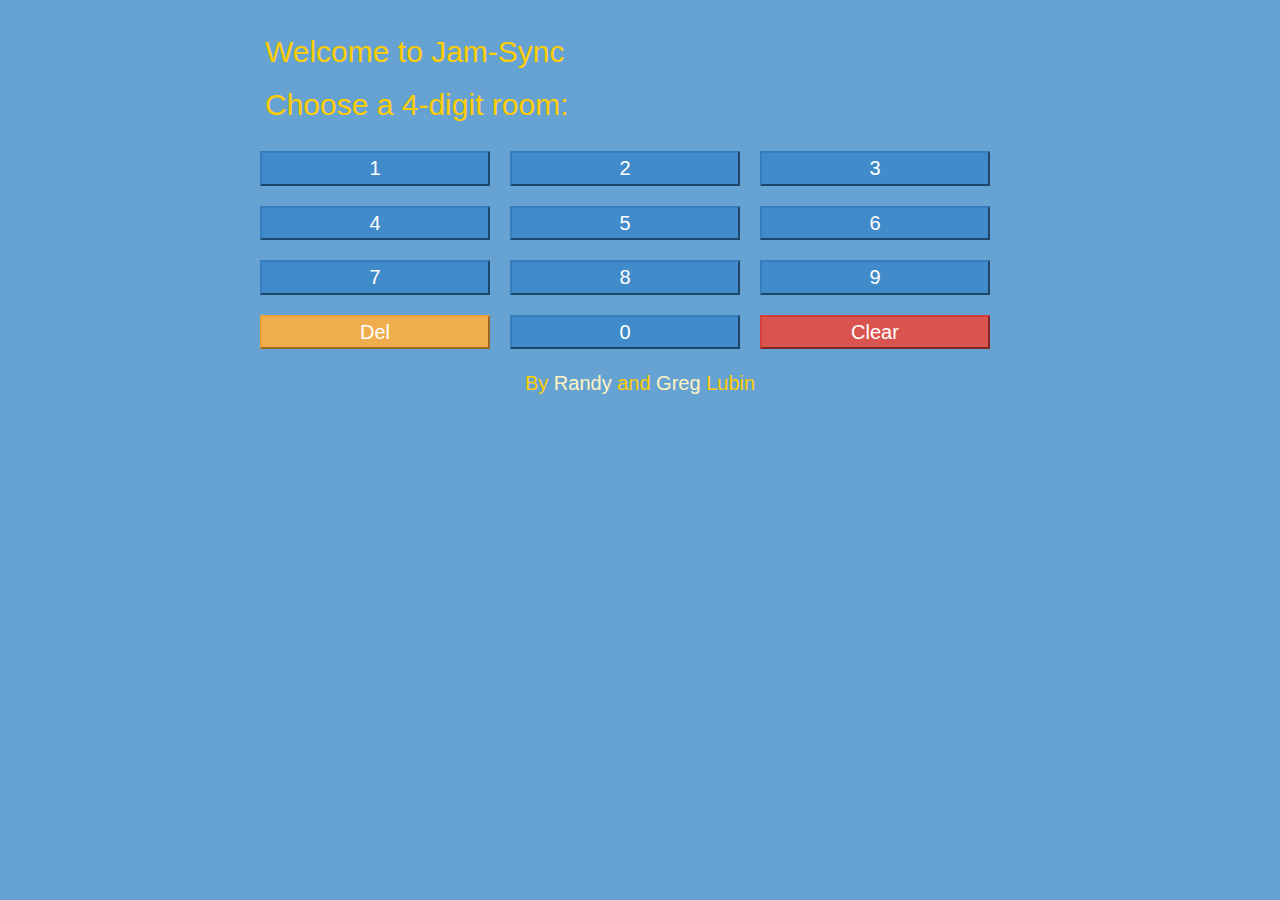
<file: index.html>
<!DOCTYPE html>
<html ng-app="jamSync">
<head>
	<title>Jam-Sync</title>

	<link href = "css/bootstrap.css" rel = "stylesheet">
	<link href = "css/style.css" rel = "stylesheet">
	
	<!--
	<script type="text/javascript" src="http://ajax.googleapis.com/ajax/libs/jquery/1.7.1/jquery.min.js"></script>
	<script src="https://ajax.googleapis.com/ajax/libs/angularjs/1.0.7/angular.min.js"></script>
    <script src="https://ajax.googleapis.com/ajax/libs/angularjs/1.0.7/angular-resource.min.js"></script>
    <script src="https://cdn.firebase.com/v0/firebase.js"></script>
    <script src="http://firebase.github.io/angularFire/angularFire.js"></script>
	-->
	<script src="js/jq.js"></script>
	<script src="js/angular.js"></script>
	<script src="js/fire.js"></script>
	<script src="js/af.js"></script>
	

	<script type="text/javascript" src="script.js"></script>

</head>
<body>
	<div class = "container" >
		<div ng-view></div>
		<div class = "row">
			<div class = "text-center col-8 credit">
				By <a href="http://randylubin.com">Randy</a> and <a href="http://greglubin.com">Greg</a> Lubin
			</div>
		</div>
	</div>
	<script type="text/javascript">

	  var _gaq = _gaq || [];
	  _gaq.push(['_setAccount', 'UA-21059307-1']);
	  _gaq.push(['_setDomainName', 'randylubin.com']);
	  _gaq.push(['_setAllowLinker', true]);
	  _gaq.push(['_trackPageview']);
	
	  (function() {
	    var ga = document.createElement('script'); ga.type = 'text/javascript'; ga.async = true;
	    ga.src = ('https:' == document.location.protocol ? 'https://ssl' : 'http://www') + '.google-analytics.com/ga.js';
	    var s = document.getElementsByTagName('script')[0]; s.parentNode.insertBefore(ga, s);
	  })();
	
	</script>
</body>
</html>
</file>
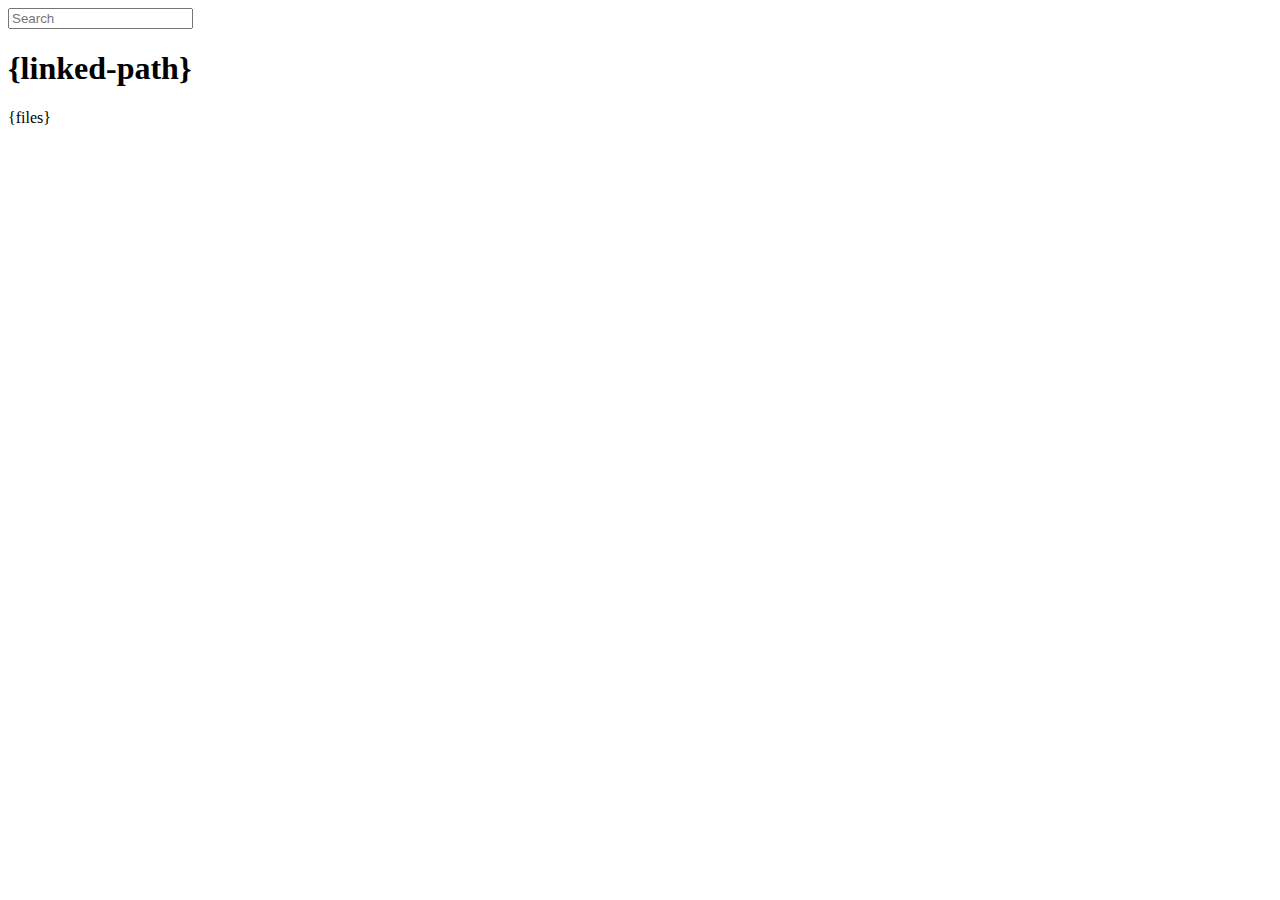
<file: node_modules/express/node_modules/connect/lib/public/directory.html>
<!DOCTYPE html>
<html>
  <head>
    <meta charset='utf-8'> 
    <title>listing directory {directory}</title>
    <style>{style}</style>
    <script>
      function $(id){
        var el = 'string' == typeof id
          ? document.getElementById(id)
          : id;

        el.on = function(event, fn){
          if ('content loaded' == event) {
            event = window.attachEvent ? "load" : "DOMContentLoaded";
          }
          el.addEventListener
            ? el.addEventListener(event, fn, false)
            : el.attachEvent("on" + event, fn);
        };

        el.all = function(selector){
          return $(el.querySelectorAll(selector));
        };

        el.each = function(fn){
          for (var i = 0, len = el.length; i < len; ++i) {
            fn($(el[i]), i);
          }
        };

        el.getClasses = function(){
          return this.getAttribute('class').split(/\s+/);
        };

        el.addClass = function(name){
          var classes = this.getAttribute('class');
          el.setAttribute('class', classes
            ? classes + ' ' + name
            : name);
        };

        el.removeClass = function(name){
          var classes = this.getClasses().filter(function(curr){
            return curr != name;
          });
          this.setAttribute('class', classes);
        };

        return el;
      }

      function search() {
        var str = $('search').value
          , links = $('files').all('a');

        links.each(function(link){
          var text = link.textContent;

          if ('..' == text) return;
          if (str.length && ~text.indexOf(str)) {
            link.addClass('highlight');
          } else {
            link.removeClass('highlight');
          }
        });
      }

      $(window).on('content loaded', function(){
        $('search').on('keyup', search);
      });
    </script>
  </head>
  <body class="directory">
    <input id="search" type="text" placeholder="Search" autocomplete="off" />
    <div id="wrapper">
      <h1>{linked-path}</h1>
      {files}
    </div>
  </body>
</html>
</file>
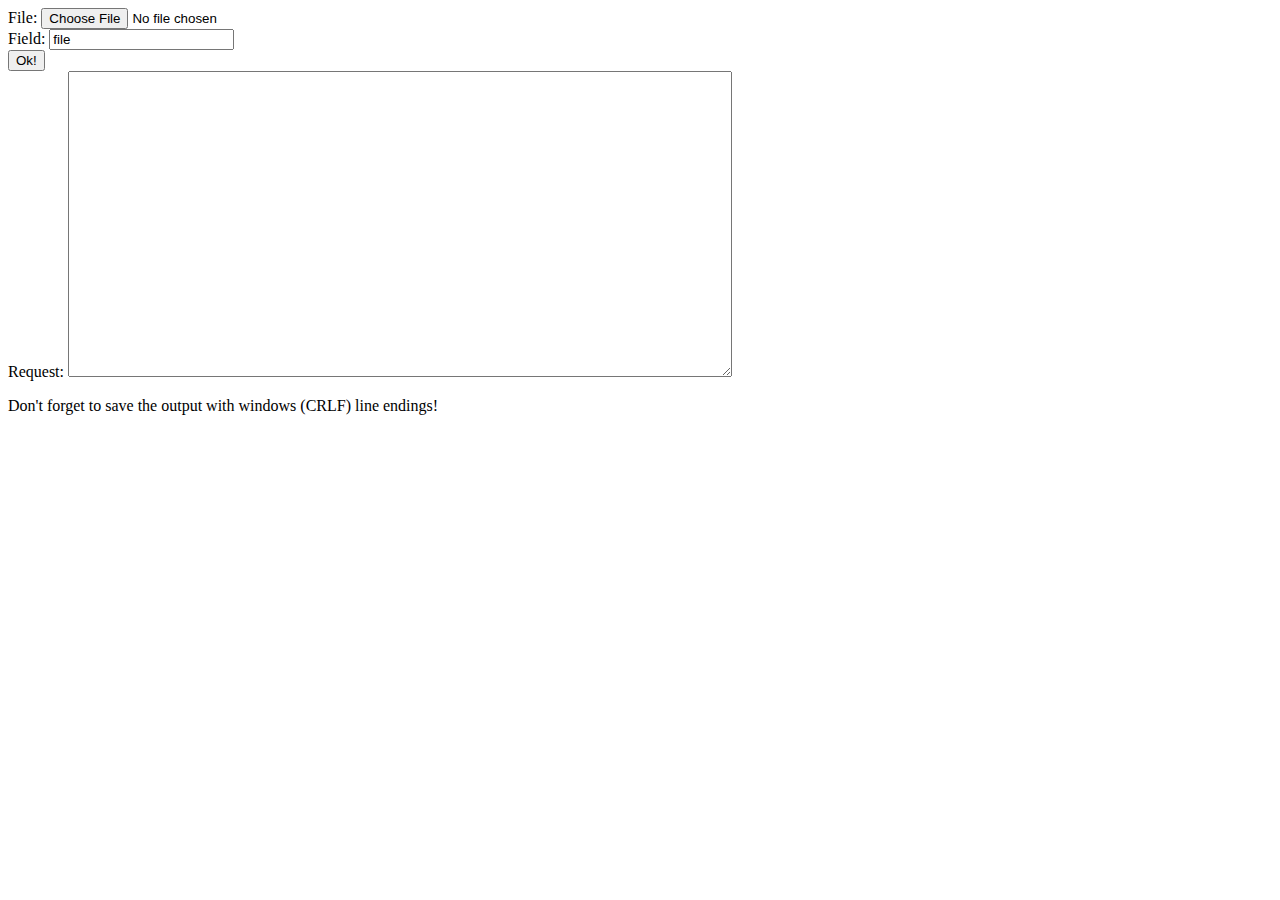
<file: node_modules/express/node_modules/connect/node_modules/formidable/test/tools/base64.html>
<html>
<head>
	<title>Convert a file to a base64 request</title>

<script type="text/javascript">

function form_submit(e){
	console.log(e)

	var resultOutput = document.getElementById('resultOutput');
	var fileInput = document.getElementById('fileInput');
	var fieldInput = document.getElementById('fieldInput');

	makeRequestBase64(fileInput.files[0], fieldInput.value, function(err, result){
		resultOutput.value = result;
	});

	return false;
}

function makeRequestBase64(file, fieldName, cb){
	var boundary = '\\/\\/\\/\\/\\/\\/\\/\\/\\/\\/\\/\\/\\/\\/\\/\\/\\/\\/\\/\\/\\/\\/\\/\\/\\/\\/\\/\\/\\/';
	var crlf = "\r\n";

	var reader = new FileReader();
	reader.onload = function(e){
		var body = '';

		body += '--' + boundary + crlf;
		body += 'Content-Disposition: form-data; name="' + fieldName + '"; filename="' + escape(file.name)+ '"' + crlf;
		body += 'Content-Type: ' + file.type + '' + crlf;
		body += 'Content-Transfer-Encoding: base64' + crlf
		body += crlf;
		body += e.target.result.substring(e.target.result.indexOf(',') + 1) + crlf;

		body += '--' + boundary + '--';

		var head = '';
		head += 'POST /upload HTTP/1.1' + crlf;
		head += 'Host: localhost:8080' + crlf;
		head += 'Content-Type: multipart/form-data; boundary=' + boundary + '' + crlf;
		head += 'Content-Length: ' + body.length + '' + crlf;

		cb(null, head + crlf + body);
	};

	reader.readAsDataURL(file);
}

</script>

</head>

<body>

<form action="" onsubmit="return form_submit();">
	<label>File: <input id="fileInput" type="file" /></label><br />
	<label>Field: <input id="fieldInput" type="text" value="file" /></label><br />
	<button type="submit">Ok!</button><br />
	<label>Request: <textarea id="resultOutput" readonly="readonly" rows="20" cols="80"></textarea></label><br />
</form>
<p>
Don't forget to save the output with windows (CRLF) line endings!
</p>

</body>
</html>
</file>
<file: css/style.css>
body {
	background-color: #66A3D2;
	color: #FFCD00;
	font-size: 2em;
	padding-top: 15px;
}

a:link {color:#FFF3C2;} /*a normal, unvisited link*/
a:visited {color:#FFF3C2;}  /* visited link */
a:hover {color:#FFF3C2;text-decoration:underline;} /*a link when the user mouses over it*/
a:active {color:#FFF3C2;text-decoration:underline;} /*a link the moment it is clicked*/

.num-pad {
	max-width: 750px;
	margin: 0 auto;
}

.btn-holder{
	padding: 20px 10px 0 10px;
	 max-width:250px;
}

.metronome {
	border-radius: 100%;
	width: 65px;
	height: 65px;
}

.credit {
	padding-top: 20px;
}

:focus{
	background-color: #FFCD00;
	color: #66A3D2;
	padding: 0 5px 0 5px;
}

select {
	background-color: #FFCD00;
	color: #66A3D2;
	padding: 0 5px 0 5px;
}

.off {
	background-color: gray;
}

.flashOn {
	background-color: #FFCD00;
}

.chord {
	padding-right: 10%;
}

.active {
	font-size: 40vh;
}

.inactive {
	margin-top: 20px;
	vertical-align: 320%;

}

.top-info {
	padding-left: 80px;
}

.chord-viewer {
	white-space: nowrap;
}

.play-stop {
	height: 65px;
}

.time-stat {
	white-space: nowrap;
}
</file>
